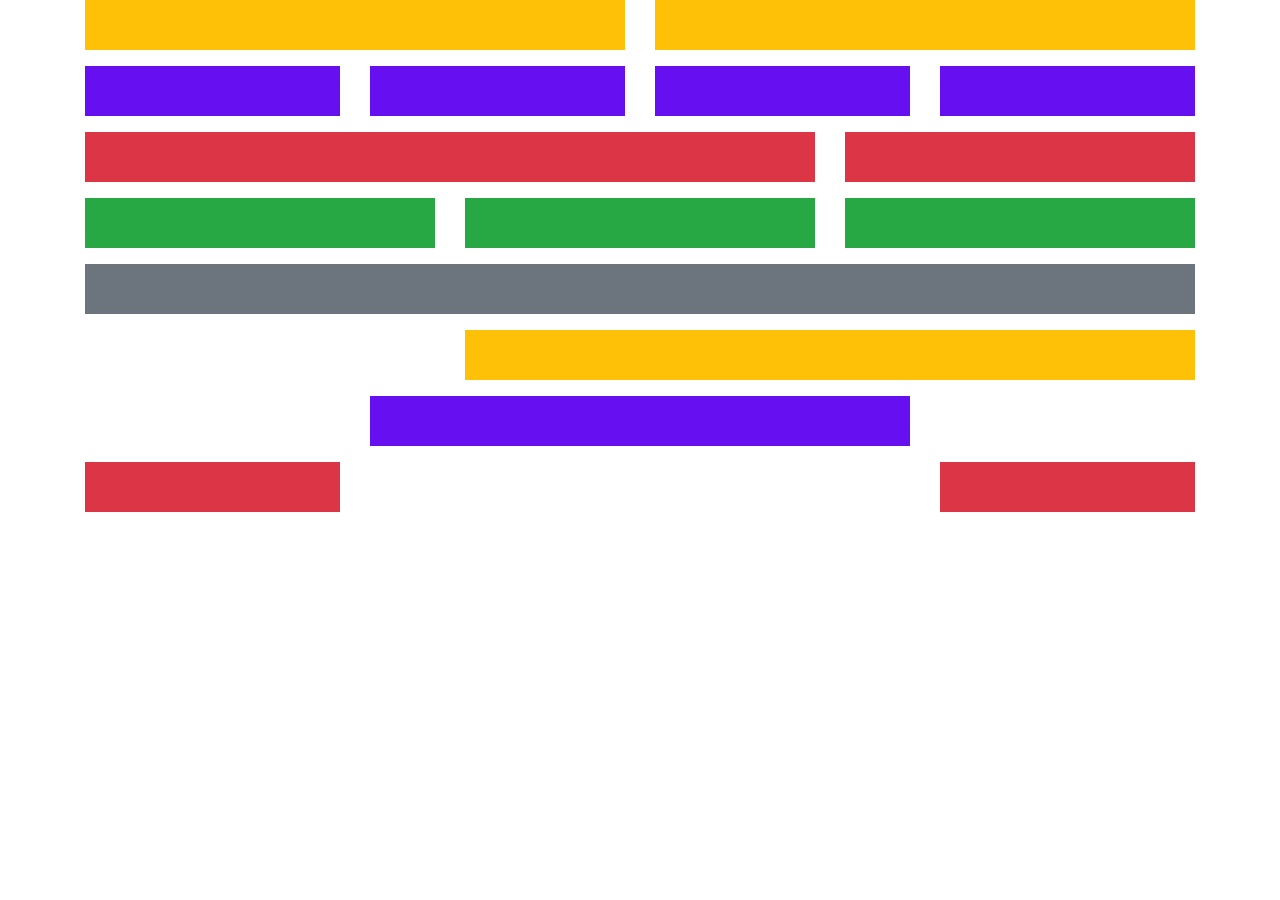
<file: exercice1/index.html>
<!DOCTYPE html>
<html>



    <head>
        <meta charset="UTF-8">
        <meta name="viewport" content="width=device-width initial-scale=0.1">
        <title>exercice bootstrap</title>
        <link rel="stylesheet" href="bootstrap.min.css">
        <link rel="stylesheet" href="styles.css">
    </head>


    <body>

            <div class="container">
                <div class="row mb-3">
                    <div class="col-6">
                        <div class="yellow"></div>
                    </div> 
                    <div class="col-6">
                        <div class="yellow"></div>
                    </div> 
                </div>
            
                <div class="row mb-3">
                    <div class="col-3">
                        <div class="blue"></div>
                    </div> 
                    <div class="col-3">
                        <div class="blue"></div>
                    </div> 
                    <div class="col-3">
                        <div class="blue"></div>
                    </div> 
                    <div class="col-3">
                        <div class="blue"></div>
                    </div> 
                </div>

                <div class="row mb-3">
                    <div class="col-8">
                        <div class="red"></div>
                    </div> 
                    <div class="col-4">
                        <div class="red"></div>
                    </div> 
                </div>

                <div class="row mb-3">
                    <div class="col-4">
                        <div class="green"></div>
                    </div> 
                    <div class="col-4">
                        <div class="green"></div>
                    </div> 
                    <div class="col-4">
                        <div class="green"></div>
                    </div>
                </div>

                <div class="row mb-3">
                    <div class="col-12">
                        <div class="grey"></div>
                    </div> 
                </div>

                <div class="row mb-3">
                    <div class="offset-4 col-8">
                        <div class="yellow"></div>
                    </div> 
                </div>

                <div class="row mb-3">
                    <div class="offset-3 col-6">
                        <div class="blue"></div>
                    </div> 
                </div>

                <div class="row mb-3">
                    <div class="col-3">
                        <div class="red"></div>
                    </div> 
                    <div class="offset-6 col-3">
                        <div class="red"></div>
                    </div> 
                </div>



            </div>


    </body>
    
    
</html>
</file>
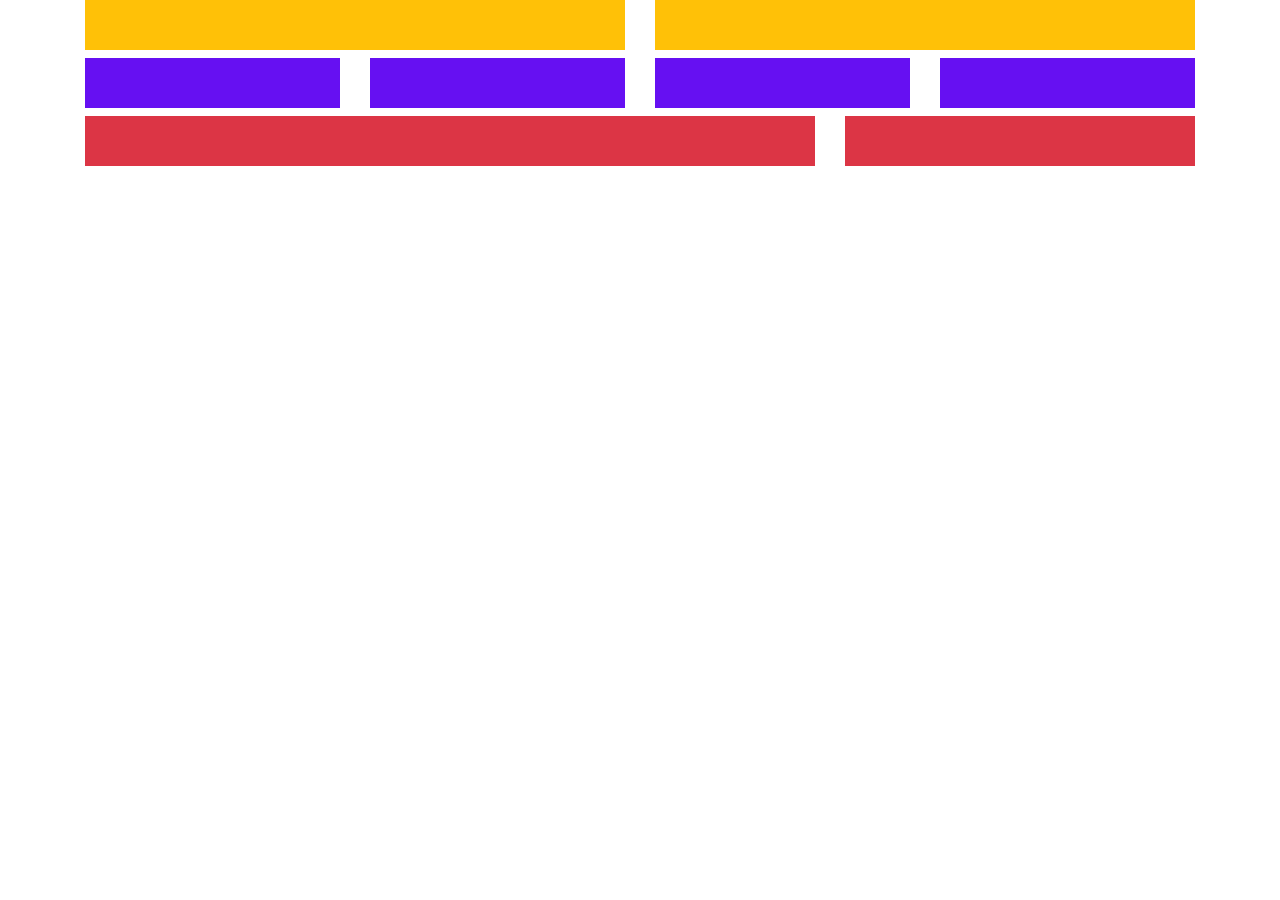
<file: exo/exercice 2/index.html>
<!DOCTYPE html>
<html>


<head>
    <meta charset="UTF-8">
    <meta name="viewport" content="width=device-width initial-scale=0.1">
    <title>exercice bootstrap</title>
    <link rel="stylesheet" href="bootstrap.min.css">
    <link rel="stylesheet" href="styles.css">
</head>

<body>
    <div class="container">
        <div class="row mb-2">
            <div class="col-6">
                <div class="box yellow"></div>
            </div>
            <div class="col-6">
                <div class="box yellow"></div>
            </div>
        </div>

        <div class="row">
            <div class="col-6 col-md-3 mb-2">
                <div class="box blue"></div>
            </div>
            <div class="col-6 col-md-3 mb-2">
                <div class="box blue"></div>
            </div>
            <div class="col-6 col-md-3 mb-2">
                <div class="box blue"></div>
            </div>
            <div class="col-6 col-md-3 mb-2">
                <div class="box blue"></div>
            </div>
        </div>

        <div class="row">
            <div class="col-12 col-md-8 mb-2">
                <div class="box red"></div>
            </div>
            <div class="offset-6 col-6 col-md-4 offset-md-0 mb-2">
                <div class="box red"></div>
            </div>
        </div>
    </div>
</body>
</html>
</file>
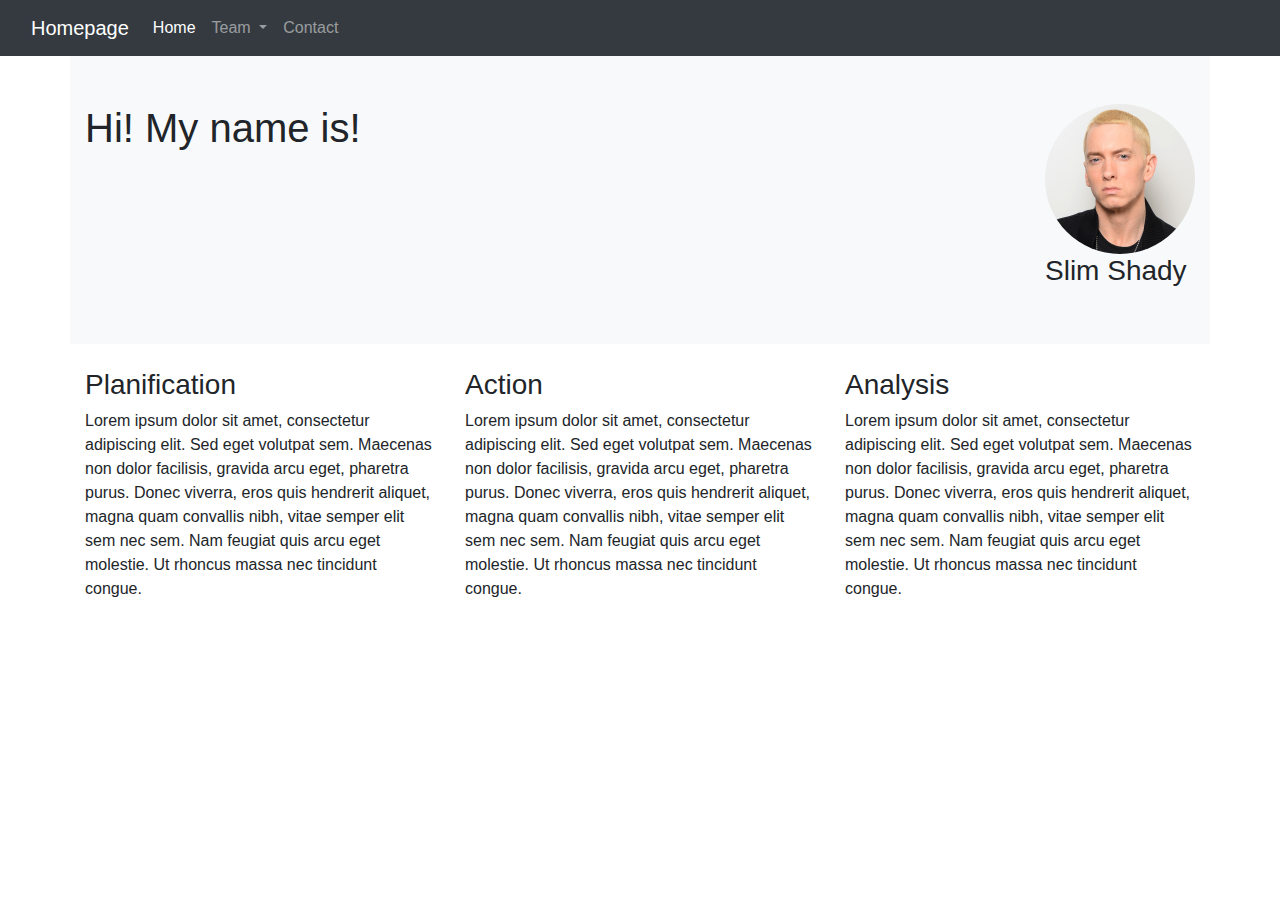
<file: exo/exercice 4/index.html>
<!DOCTYPE html>
<html lang="en">

<head>
    <meta charset="UTF-8">
    <meta name="viewport" content="width=device-width, initial-scale=1.0">
    <title>Excercice 4</title>

    <link rel="stylesheet" href="bootstrap.min.css">

    <link rel="stylesheet" href="style.css">
</head>

<body>

    <nav class="navbar navbar-expand-lg navbar-dark bg-dark">
        <div class="container-fluid">
            <a class="navbar-brand" href="#">Homepage</a>
            <button class="navbar-toggler" type="button" data-bs-toggle="collapse" data-bs-target="#navbarNav"
                aria-controls="navbarNav" aria-expanded="false" aria-label="Toggle navigation">
                <span class="navbar-toggler-icon"></span>
            </button>
            <div class="collapse navbar-collapse" id="navbarNav">
                <ul class="navbar-nav">
                    <li class="nav-item">
                        <a class="nav-link active" aria-current="page" href="#">Home</a>
                    </li>
                    <li class="nav-item dropdown">
                        <a class="nav-link dropdown-toggle" href="#" id="navbarDropdown" role="button" data-bs-toggle="dropdown" aria-expanded="false">
                            Team
                        </a>
                        <ul class="dropdown-menu" aria-labelledby="navbarDropdown">
                          <li><a class="dropdown-item" href="#">Vicent</a></li>
                          <li><a class="dropdown-item" href="#">Béatrice</a></li>
                          <li><a class="dropdown-item" href="#">Rosita</a></li>
                        </ul>
                      </li>
                    <li class="nav-item">
                        <a class="nav-link" href="#">Contact</a>
                    </li>
                </ul>
            </div>
        </div>
    </nav>

    <div class="container">

        <div class="row mb-4">

            <div class="col-12 bg-light d-flex justify-content-between py-5 pe-5">

                <div>
                    <h1>Hi! My name is!</h1>
                </div>

                <div>
                    <img src="eminem.png" alt="photo de eminem">
                    <h3>Slim Shady</h3>
                </div>

            </div>

        </div>

        <div class="row">
            
            <div class="col-4">

                <h3>Planification</h3>
                <p>Lorem ipsum dolor sit amet, consectetur adipiscing elit. Sed eget volutpat sem. Maecenas non dolor facilisis, gravida arcu eget, pharetra purus. Donec viverra, eros quis hendrerit aliquet, magna quam convallis nibh, vitae semper elit sem nec sem. Nam feugiat quis arcu eget molestie. Ut rhoncus massa nec tincidunt congue.</p>

            </div>
            
            <div class="col-4">

                <h3>Action</h3>
                <p>Lorem ipsum dolor sit amet, consectetur adipiscing elit. Sed eget volutpat sem. Maecenas non dolor facilisis, gravida arcu eget, pharetra purus. Donec viverra, eros quis hendrerit aliquet, magna quam convallis nibh, vitae semper elit sem nec sem. Nam feugiat quis arcu eget molestie. Ut rhoncus massa nec tincidunt congue.</p>

            </div>
            
            <div class="col-4">

                <h3>Analysis</h3>
                <p>Lorem ipsum dolor sit amet, consectetur adipiscing elit. Sed eget volutpat sem. Maecenas non dolor facilisis, gravida arcu eget, pharetra purus. Donec viverra, eros quis hendrerit aliquet, magna quam convallis nibh, vitae semper elit sem nec sem. Nam feugiat quis arcu eget molestie. Ut rhoncus massa nec tincidunt congue.</p>

            </div>

        </div>

    </div>

    <script src="https://cdn.jsdelivr.net/npm/bootstrap@5.0.0-beta2/dist/js/bootstrap.bundle.min.js" integrity="sha384-b5kHyXgcpbZJO/tY9Ul7kGkf1S0CWuKcCD38l8YkeH8z8QjE0GmW1gYU5S9FOnJ0" crossorigin="anonymous"></script>

</body>

</html>
</file>
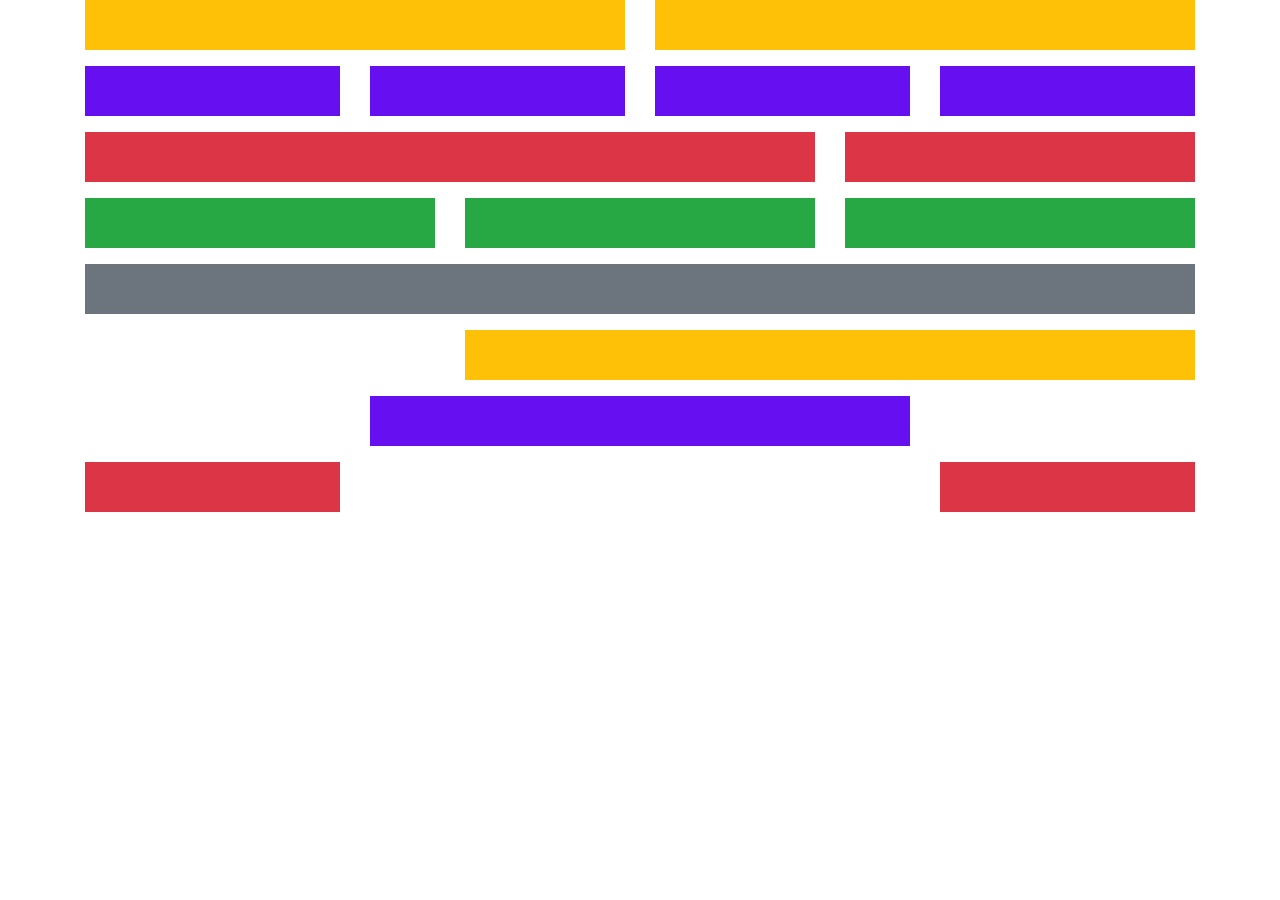
<file: exo/exercice1/index.html>
<!DOCTYPE html>
<html>



    <head>
        <meta charset="UTF-8">
        <meta name="viewport" content="width=device-width initial-scale=0.1">
        <title>exercice bootstrap</title>
        <link rel="stylesheet" href="bootstrap.min.css">
        <link rel="stylesheet" href="styles.css">
    </head>


    <body>

            <div class="container">
                <div class="row mb-3">
                    <div class="col-6">
                        <div class="box yellow"></div>
                    </div> 
                    <div class="col-6">
                        <div class="box yellow"></div>
                    </div> 
                </div>
            
                <div class="row mb-3">
                    <div class="col-3">
                        <div class="box blue"></div>
                    </div> 
                    <div class="col-3">
                        <div class="box blue"></div>
                    </div> 
                    <div class="col-3">
                        <div class="box blue"></div>
                    </div> 
                    <div class="col-3">
                        <div class="box blue"></div>
                    </div> 
                </div>

                <div class="row mb-3">
                    <div class="col-8">
                        <div class="box red"></div>
                    </div> 
                    <div class="col-4">
                        <div class="box red"></div>
                    </div> 
                </div>

                <div class="row mb-3">
                    <div class="col-4">
                        <div class="box green"></div>
                    </div> 
                    <div class="col-4">
                        <div class="box green"></div>
                    </div> 
                    <div class="col-4">
                        <div class="box green"></div>
                    </div>
                </div>

                <div class="row mb-3">
                    <div class="col-12">
                        <div class="box grey"></div>
                    </div> 
                </div>

                <div class="row mb-3">
                    <div class="offset-4 col-8">
                        <div class="box yellow"></div>
                    </div> 
                </div>

                <div class="row mb-3">
                    <div class="offset-3 col-6">
                        <div class="box blue"></div>
                    </div> 
                </div>

                <div class="row mb-3">
                    <div class="col-3">
                        <div class="box red"></div>
                    </div> 
                    <div class="offset-6 col-3">
                        <div class="box red"></div>
                    </div> 
                </div>



            </div>


    </body>
    
    
</html>
</file>
<file: exercice1/styles.css>
.yellow 
{
    background-color: #ffc107;
    height: 50px;
}

.blue
{
    background-color: #6610f2;
    height: 50px;
}

.red
{
    background-color: #dc3545;
    height: 50px;
}

.green
{
    background-color: #28a745;
    height: 50px;
}

.grey
{
    background-color: #6c757d;
    height: 50px;
}
</file>
<file: exo/exercice 2/styles.css>
.box {
    height: 50px;
}

.yellow 
{
    background-color: #ffc107;
}

.blue
{
    background-color: #6610f2;
}

.red
{
    background-color: #dc3545;
}
</file>
<file: exo/exercice 4/style.css>
img {
    width: 150px;
    border-radius: 50%;
}
</file>
<file: exo/exercice1/styles.css>
.box{
    height: 50px;
}
.yellow 
{
    background-color: #ffc107;
}

.blue
{
    background-color: #6610f2;
}

.red
{
    background-color: #dc3545;
}

.green
{
    background-color: #28a745;
}

.grey
{
    background-color: #6c757d;
}
</file>
